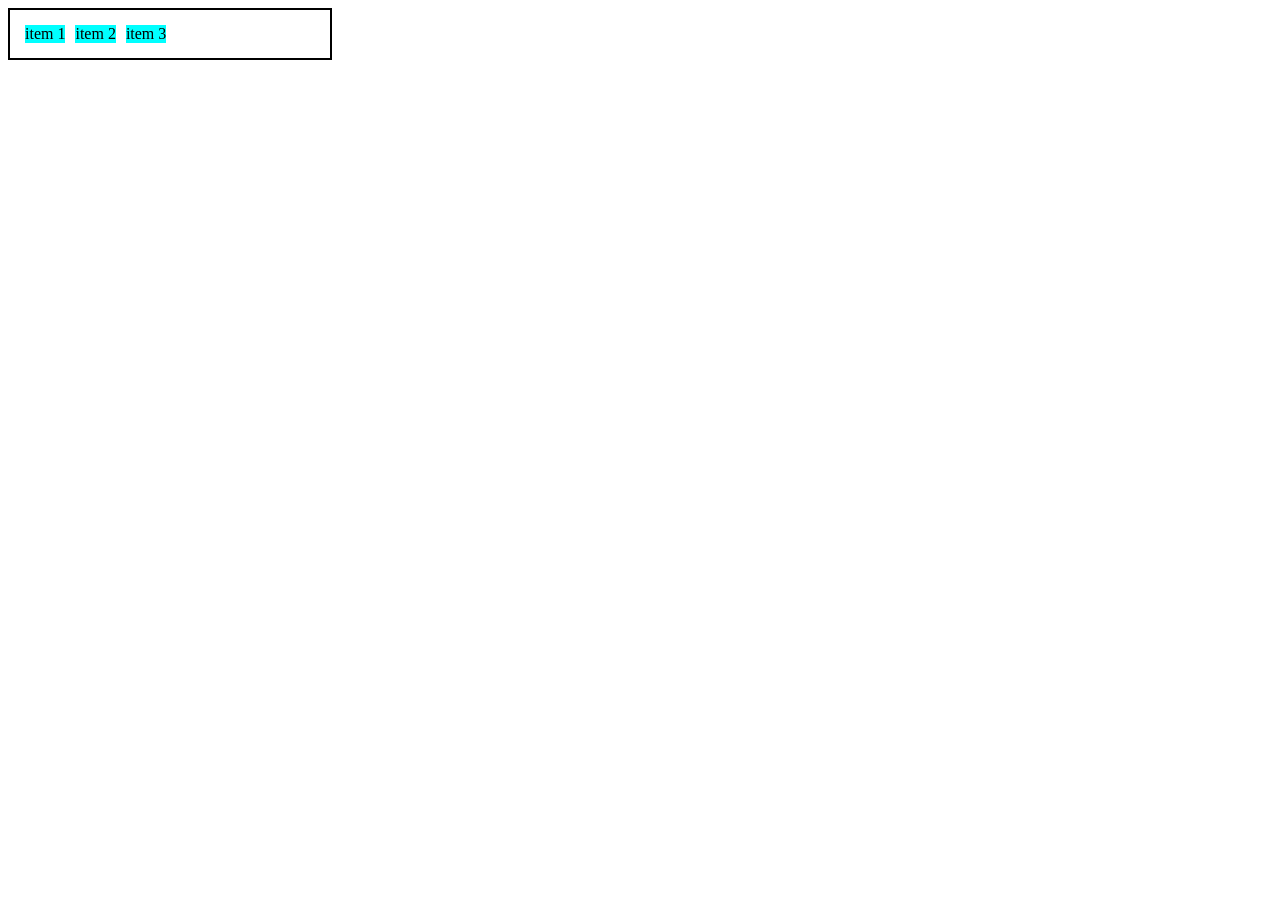
<file: bootcamp-spread-fullstack/aula-flex/0-display-flex.html>
<!DOCTYPE html>
<html lang="en">
<head>
    <meta charset="UTF-8">
    <meta http-equiv="X-UA-Compatible" content="IE=edge">
    <meta name="viewport" content="width=device-width, initial-scale=1.0">
    <title>Fundamentos - display flex</title>
    <style>
        .flex{
            max-width: 300px;
            padding: 10px;
            border: 2px solid black;
            display: flex;
        }

        .item{
            background-color: aqua;
            margin: 5px;
        }
    </style>
</head>
<body>
    <div class="flex">
        <div class="item">item 1</div>
        <div class="item">item 2</div>
        <div class="item">item 3</div>
    </div>
</body>
</html>
</file>
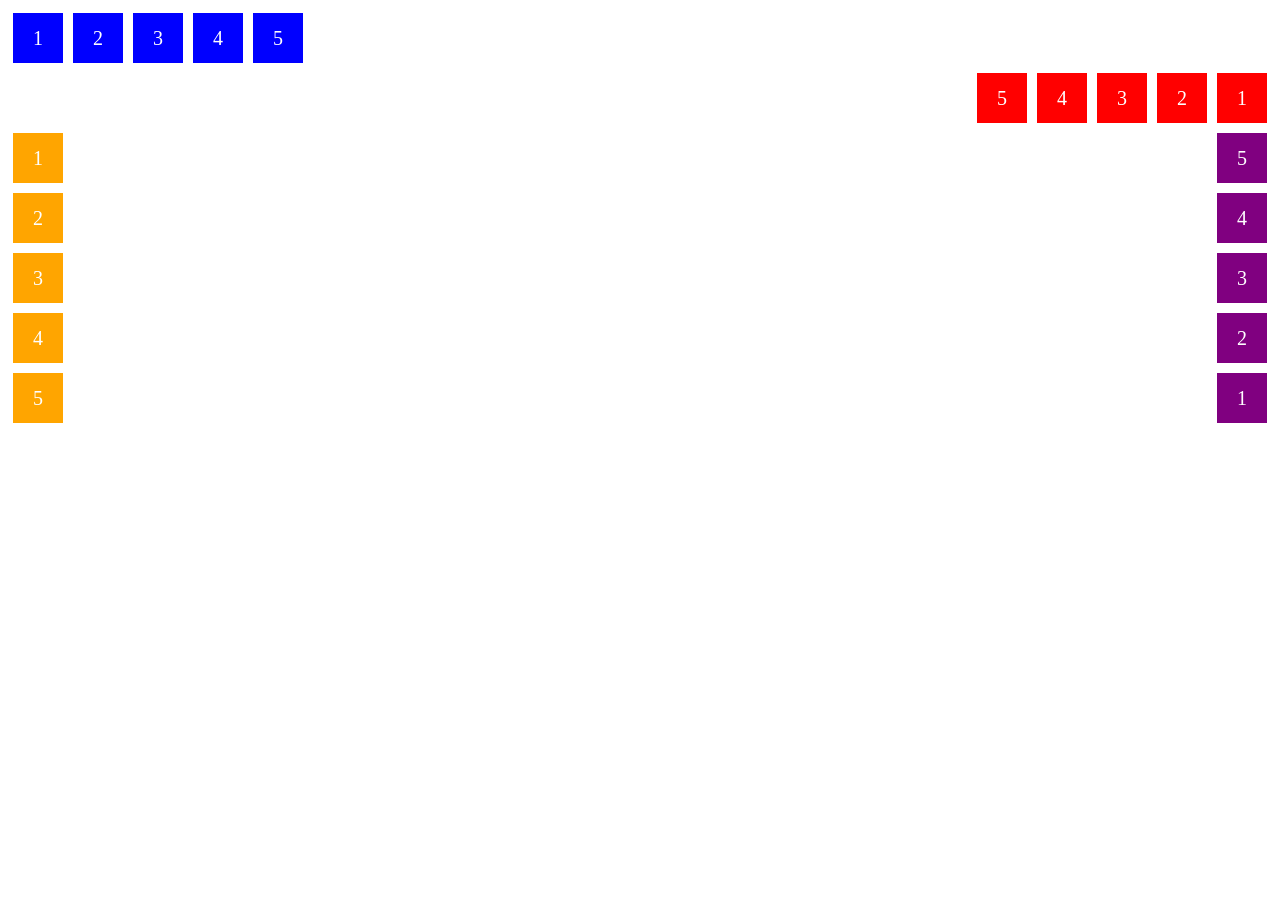
<file: bootcamp-spread-fullstack/aula-flex/1-displays-flex-direction.html>
<!DOCTYPE html>
<html lang="en">
<head>
    <meta charset="UTF-8">
    <meta http-equiv="X-UA-Compatible" content="IE=edge">
    <meta name="viewport" content="width=device-width, initial-scale=1.0">
    <title>Fundamentos - display direction</title>

    <style>
        .flex-container{
            margin: 0;
            padding: 0;
            display: flex;
            list-style: none;
        }

        .flex-item{
            background: blue;
            height: 50px;
            width: 50px;
            line-height: 50px;
            font-size: 20px;
            color: white;
            text-align: center;
            margin: 5px;
        }

        .row{
        flex-direction: row;
        }

        .row-reverse{
            flex-direction: row-reverse;
        }

        .row-reverse li{
        background-color: red;
        }
        
        .column{
            float: left;
            flex-direction: column;
        }
        .column li{ 
            background-color: orange;
        }
        
        .column-reverse{
            float: right;
            flex-direction: column-reverse;            
        }

        .column-reverse li{
            background-color: purple;
        }
        
    </style>
</head>
<body>
    <ul class="flex-container row">
        <li class="flex-item">1</li>
        <li class="flex-item">2</li>
        <li class="flex-item">3</li>
        <li class="flex-item">4</li>
        <li class="flex-item">5</li>
    </ul>

    <ul class="flex-container row-reverse">
        <li class="flex-item">1</li>
        <li class="flex-item">2</li>
        <li class="flex-item">3</li>
        <li class="flex-item">4</li>
        <li class="flex-item">5</li>
    </ul>
    
    <ul class="flex-container column">
        <li class="flex-item">1</li>
        <li class="flex-item">2</li>
        <li class="flex-item">3</li>
        <li class="flex-item">4</li>
        <li class="flex-item">5</li>
    </ul>

    <ul class="flex-container column-reverse">
        <li class="flex-item">1</li>
        <li class="flex-item">2</li>
        <li class="flex-item">3</li>
        <li class="flex-item">4</li>
        <li class="flex-item">5</li>
    </ul>

    <body>
    
</body>
</html>
</file>
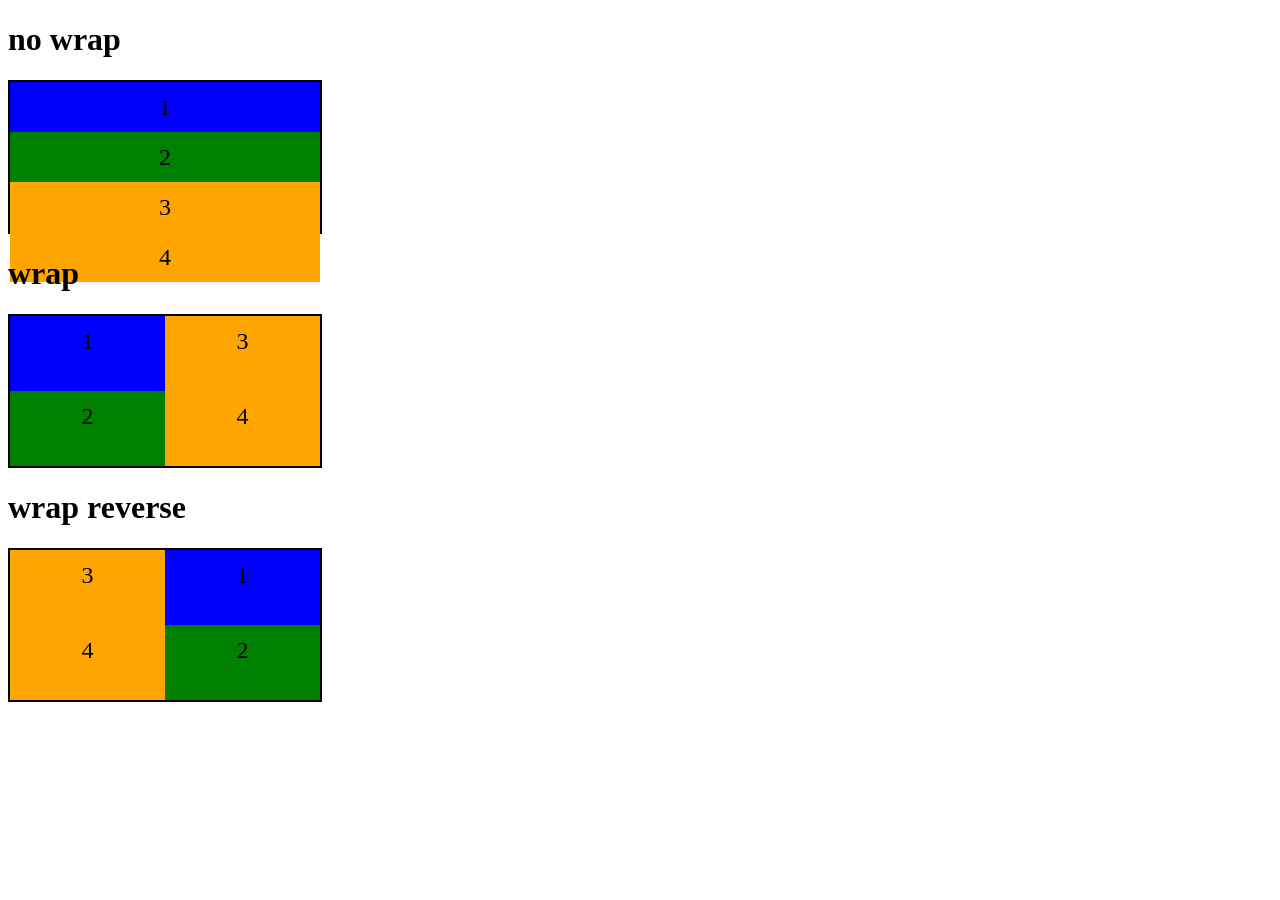
<file: bootcamp-spread-fullstack/aula-flex/2-display-flex-wrap.html>
<!DOCTYPE html>
<html lang="en">
<head>
    <meta charset="UTF-8">
    <meta http-equiv="X-UA-Compatible" content="IE=edge">
    <meta name="viewport" content="width=device-width, initial-scale=1.0">
    <title>Fundamentos - flex wrap</title>

    <style>
        .flex-container{
            display: flex;
            height: 150px;
            border: 2px solid black;
            max-width: 310px;
            flex-direction: column;
        }

        .item{
            font-size: 24px;
            height: 50%;
            text-align: center;
            min-width: 100px;
            line-height: 50px;
        }

        .nowrap{
            flex-wrap: nowrap;
        }

        .wrap{
            flex-wrap: wrap;
        }

        .wrap-reverse{
            flex-wrap: wrap-reverse;
        }

        .blue{
            background-color: blue;
        }
        .green{
            background-color: green;
        }
        .orange{
            background-color: orange;
        }
    </style>
</head>
<body>
    <h1>no wrap</h1>

    <div class="flex-container nowrap">
        <div class="item blue">1</div>
        <div class="item green">2</div>
        <div class="item orange">3</div>
        <div class="item orange">4</div>
    </div>
    <h1>wrap</h1>

    <div class="flex-container wrap">
        <div class="item blue">1</div>
        <div class="item green">2</div>
        <div class="item orange">3</div>
        <div class="item orange">4</div>
    </div>
    
    <h1>wrap reverse</h1>
    
    <div class="flex-container wrap-reverse">
        <div class="item blue">1</div>
        <div class="item green">2</div>
        <div class="item orange">3</div>
        <div class="item orange">4</div>
    </div>


</body>
</html>
</file>
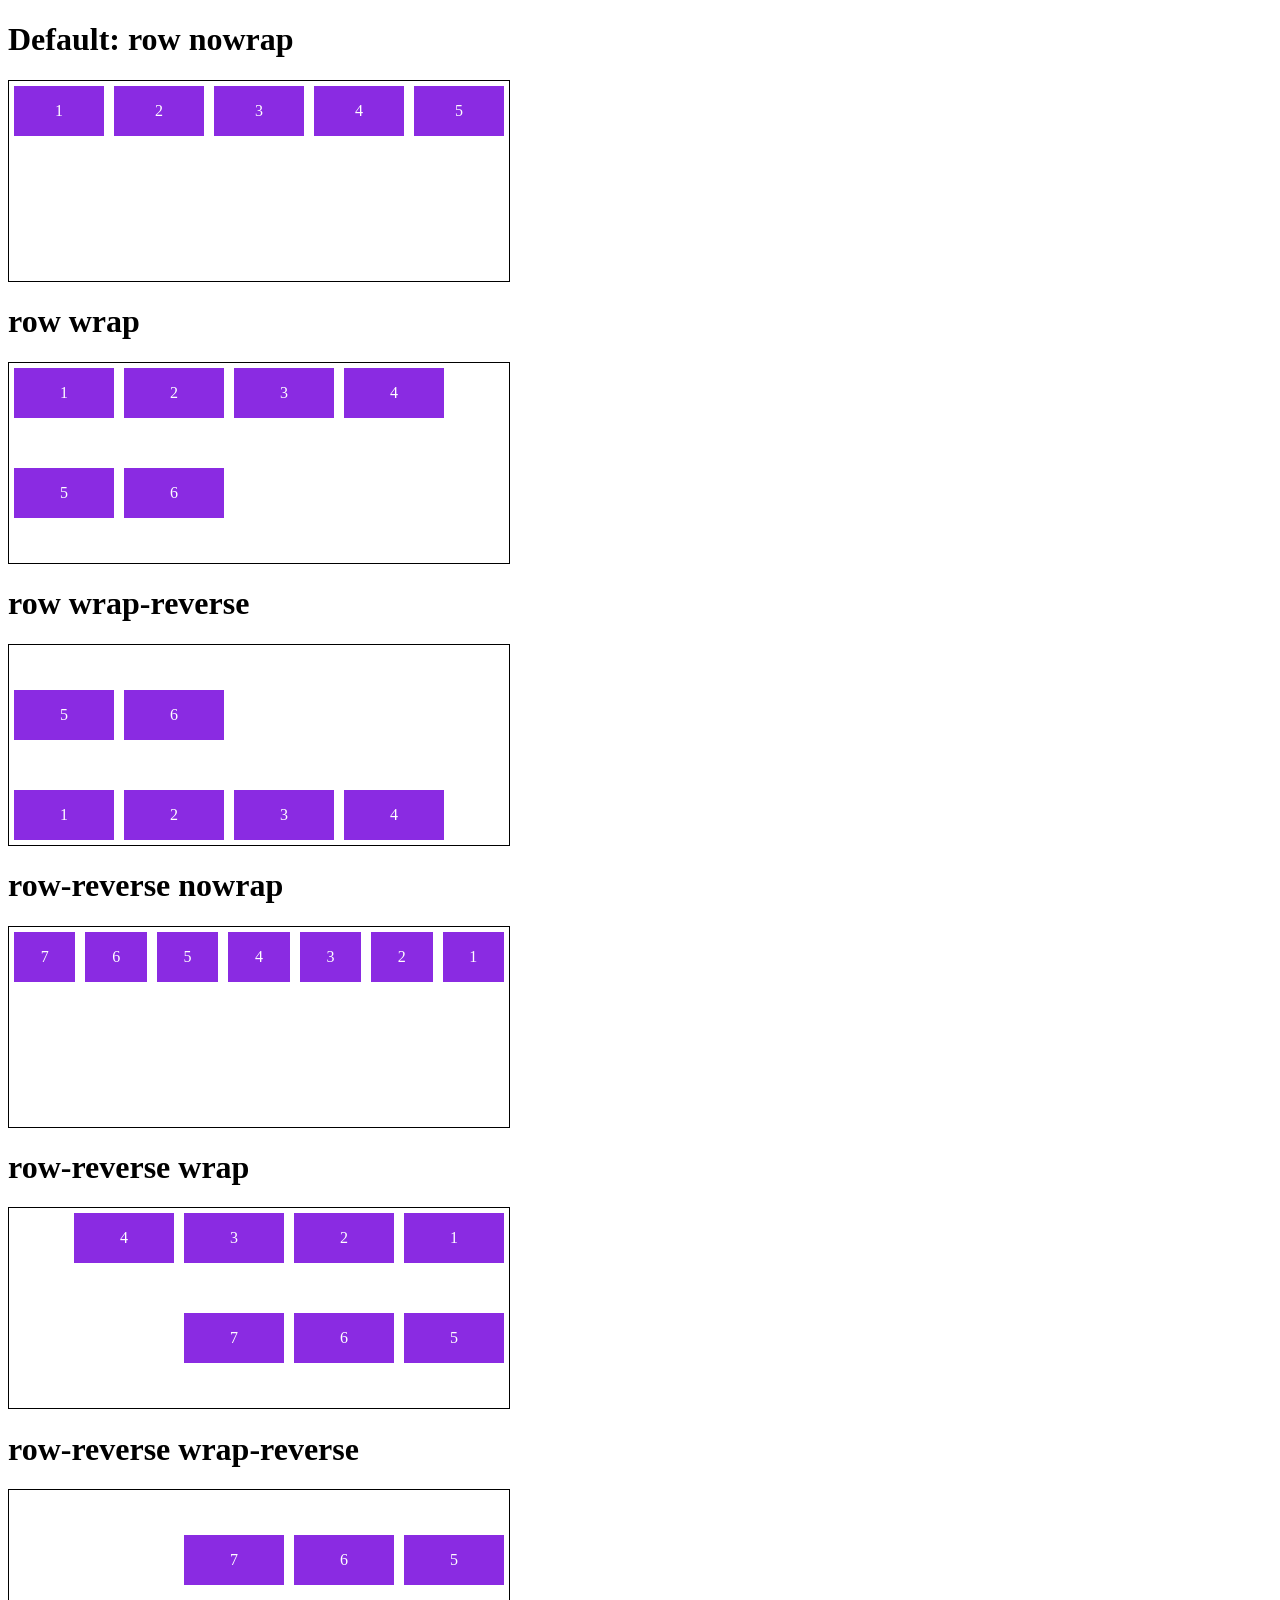
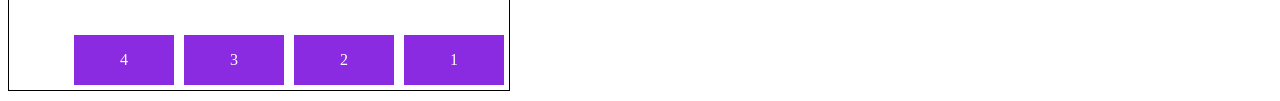
<file: bootcamp-spread-fullstack/aula-flex/3-display-flex-flow.html>
<!DOCTYPE html>
<html lang="en">
<head>
    <meta charset="UTF-8">
    <meta http-equiv="X-UA-Compatible" content="IE=edge">
    <meta name="viewport" content="width=device-width, initial-scale=1.0">
    <title>Fundamentos - flex flow</title>

    <style>
        .flex-container{
            display: flex;
            flex-flow: row nowrap;
            border: 1px solid black;
            max-width: 500px;
            margin-bottom: 10px;
            height: 200px;
        }

        .default{
            flex-flow: row nowrap;
        }

        .wrap{
            flex-flow: row wrap;
        }

        .wrap-reverse{
            flex-flow: row wrap-reverse;
        }

        .r-nowrap{
            flex-flow: row-reverse nowrap;
        }

        .r-wrap{
            flex-flow: row-reverse wrap;
        }

        .rr-wrap{
            flex-flow: row-reverse wrap-reverse;
        }

        .item{
            background-color: blueviolet;
            margin: 5px;
            color: white;
            text-align: center;
            width: 100px;
            height: 50px;
            line-height: 50px;
        }
    </style>
</head>
<body>
    <h1>Default: row nowrap</h1>
    <div class="flex-container default">
        <div class="item">1</div>
        <div class="item">2</div>
        <div class="item">3</div>
        <div class="item">4</div>
        <div class="item">5</div>
    </div>

    <h1>row wrap</h1>
    <div class="flex-container wrap">
        <div class="item">1</div>
        <div class="item">2</div>
        <div class="item">3</div>
        <div class="item">4</div>
        <div class="item">5</div>
        <div class="item">6</div>
    </div>

    <h1>row wrap-reverse</h1>
    <div class="flex-container wrap-reverse">
        <div class="item">1</div>
        <div class="item">2</div>
        <div class="item">3</div>
        <div class="item">4</div>
        <div class="item">5</div>
        <div class="item">6</div>
    </div>

    <h1>row-reverse nowrap</h1>
    <div class="flex-container r-nowrap">
        <div class="item">1</div>
        <div class="item">2</div>
        <div class="item">3</div>
        <div class="item">4</div>
        <div class="item">5</div>
        <div class="item">6</div>
        <div class="item">7</div>
    </div>

    <h1>row-reverse wrap</h1>
    <div class="flex-container r-wrap">
        <div class="item">1</div>
        <div class="item">2</div>
        <div class="item">3</div>
        <div class="item">4</div>
        <div class="item">5</div>
        <div class="item">6</div>
        <div class="item">7</div>
    </div>

    <h1>row-reverse wrap-reverse</h1>
    <div class="flex-container rr-wrap">
        <div class="item">1</div>
        <div class="item">2</div>
        <div class="item">3</div>
        <div class="item">4</div>
        <div class="item">5</div>
        <div class="item">6</div>
        <div class="item">7</div>
    </div>

</body>
</html>
</file>
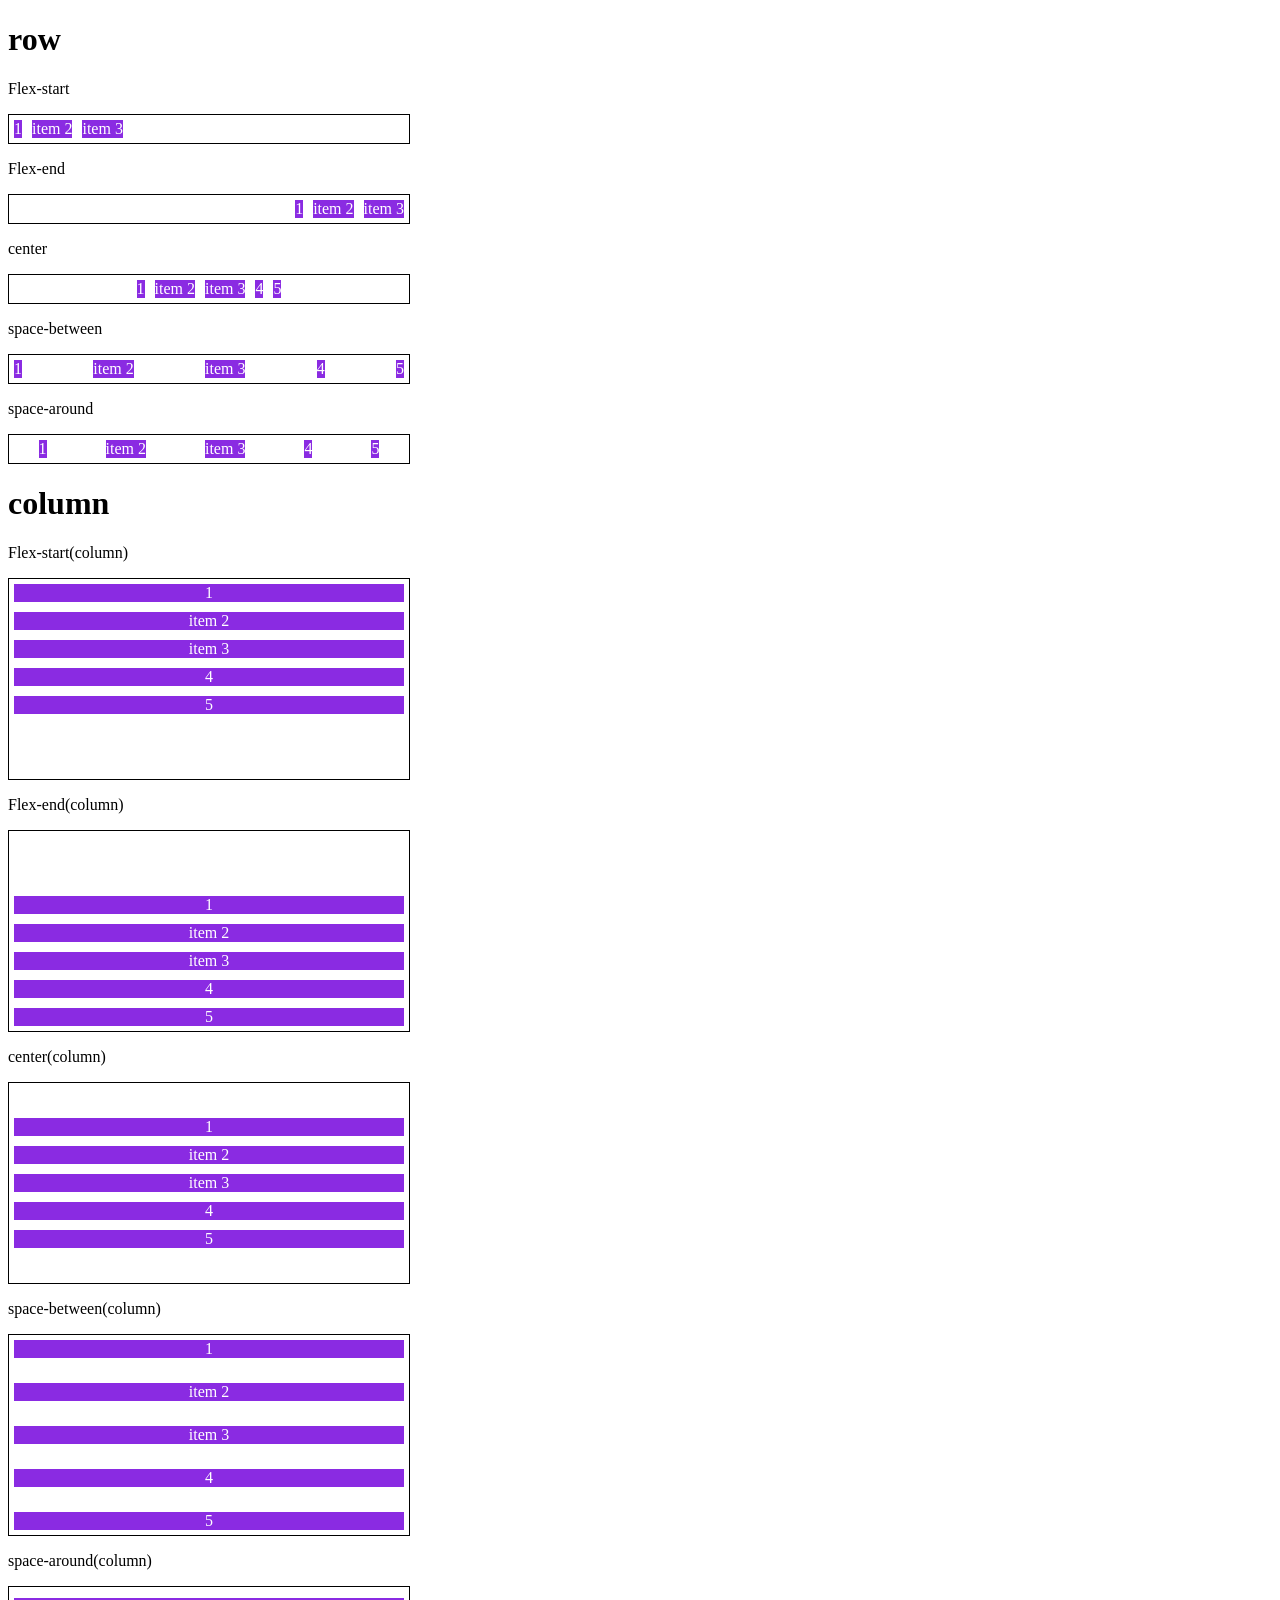
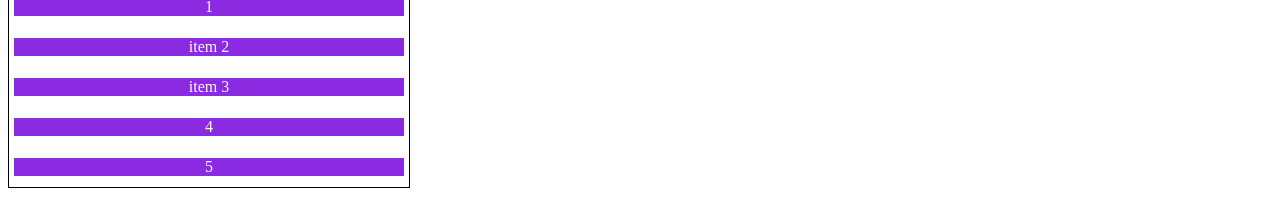
<file: bootcamp-spread-fullstack/aula-flex/4-flexbox-justify.html>
<!DOCTYPE html>
<html lang="en">
<head>
    <meta charset="UTF-8">
    <meta http-equiv="X-UA-Compatible" content="IE=edge">
    <meta name="viewport" content="width=device-width, initial-scale=1.0">
    <title>Fundamentos - justify content</title>
    <style>
        .container{
            max-width: 400px;
            border: 1px solid black;
            margin: 0;
            display: flex;
            margin-bottom: 10px;
        }

        .item{
            background-color: blueviolet;
            margin: 5px;
            text-align: center;
            color: white;
        }

        .flex-start{
            justify-content: flex-start;
        }

        .flex-end{
            justify-content: flex-end;
        }

        .center{
            justify-content: center;
        }

        .space-between{
            justify-content: space-between;
        }
        .space-around{
            justify-content: space-around;
        }

        .column{
            flex-direction: column;
            min-height: 200px;
        }

    </style>

</head>
<body>

    <h1>row</h1>
    <p>Flex-start</p>
    <section class="container flex-start">
        <div class="item">1</div>
        <div class="item">item 2</div>
        <div class="item">item 3</div>
    </section>

    <p>Flex-end</p>
    <section class="container flex-end">
        <div class="item">1</div>
        <div class="item">item 2</div>
        <div class="item">item 3</div>
    </section>

    <p>center</p>
    <section class="container center">
        <div class="item">1</div>
        <div class="item">item 2</div>
        <div class="item">item 3</div>
        <div class="item">4</div>
        <div class="item">5</div>
    </section>

    <p>space-between</p>
    <section class="container space-between">
        <div class="item">1</div>
        <div class="item">item 2</div>
        <div class="item">item 3</div>
        <div class="item">4</div>
        <div class="item">5</div>
    </section>

    <p>space-around</p>
    <section class="container space-around">
        <div class="item">1</div>
        <div class="item">item 2</div>
        <div class="item">item 3</div>
        <div class="item">4</div>
        <div class="item">5</div>
    </section>
    
    <h1>column</h1>
    
    <p>Flex-start(column)</p>
    <section class="container flex-start column">
        <div class="item">1</div>
        <div class="item">item 2</div>
        <div class="item">item 3</div>
        <div class="item">4</div>
        <div class="item">5</div>
    </section>

    <p>Flex-end(column)</p>
    <section class="container flex-end column">
        <div class="item">1</div>
        <div class="item">item 2</div>
        <div class="item">item 3</div>
        <div class="item">4</div>
        <div class="item">5</div>
    </section>

    <p>center(column)</p>
    <section class="container center column">
        <div class="item">1</div>
        <div class="item">item 2</div>
        <div class="item">item 3</div>
        <div class="item">4</div>
        <div class="item">5</div>
    </section>
    
    <p>space-between(column)</p>
    <section class="container space-between column">
        <div class="item">1</div>
        <div class="item">item 2</div>
        <div class="item">item 3</div>
        <div class="item">4</div>
        <div class="item">5</div>
    </section>
    
    <p>space-around(column)</p>
    <section class="container space-around column">
        <div class="item">1</div>
        <div class="item">item 2</div>
        <div class="item">item 3</div>
        <div class="item">4</div>
        <div class="item">5</div>
    </section>

</body>
</html>
</file>
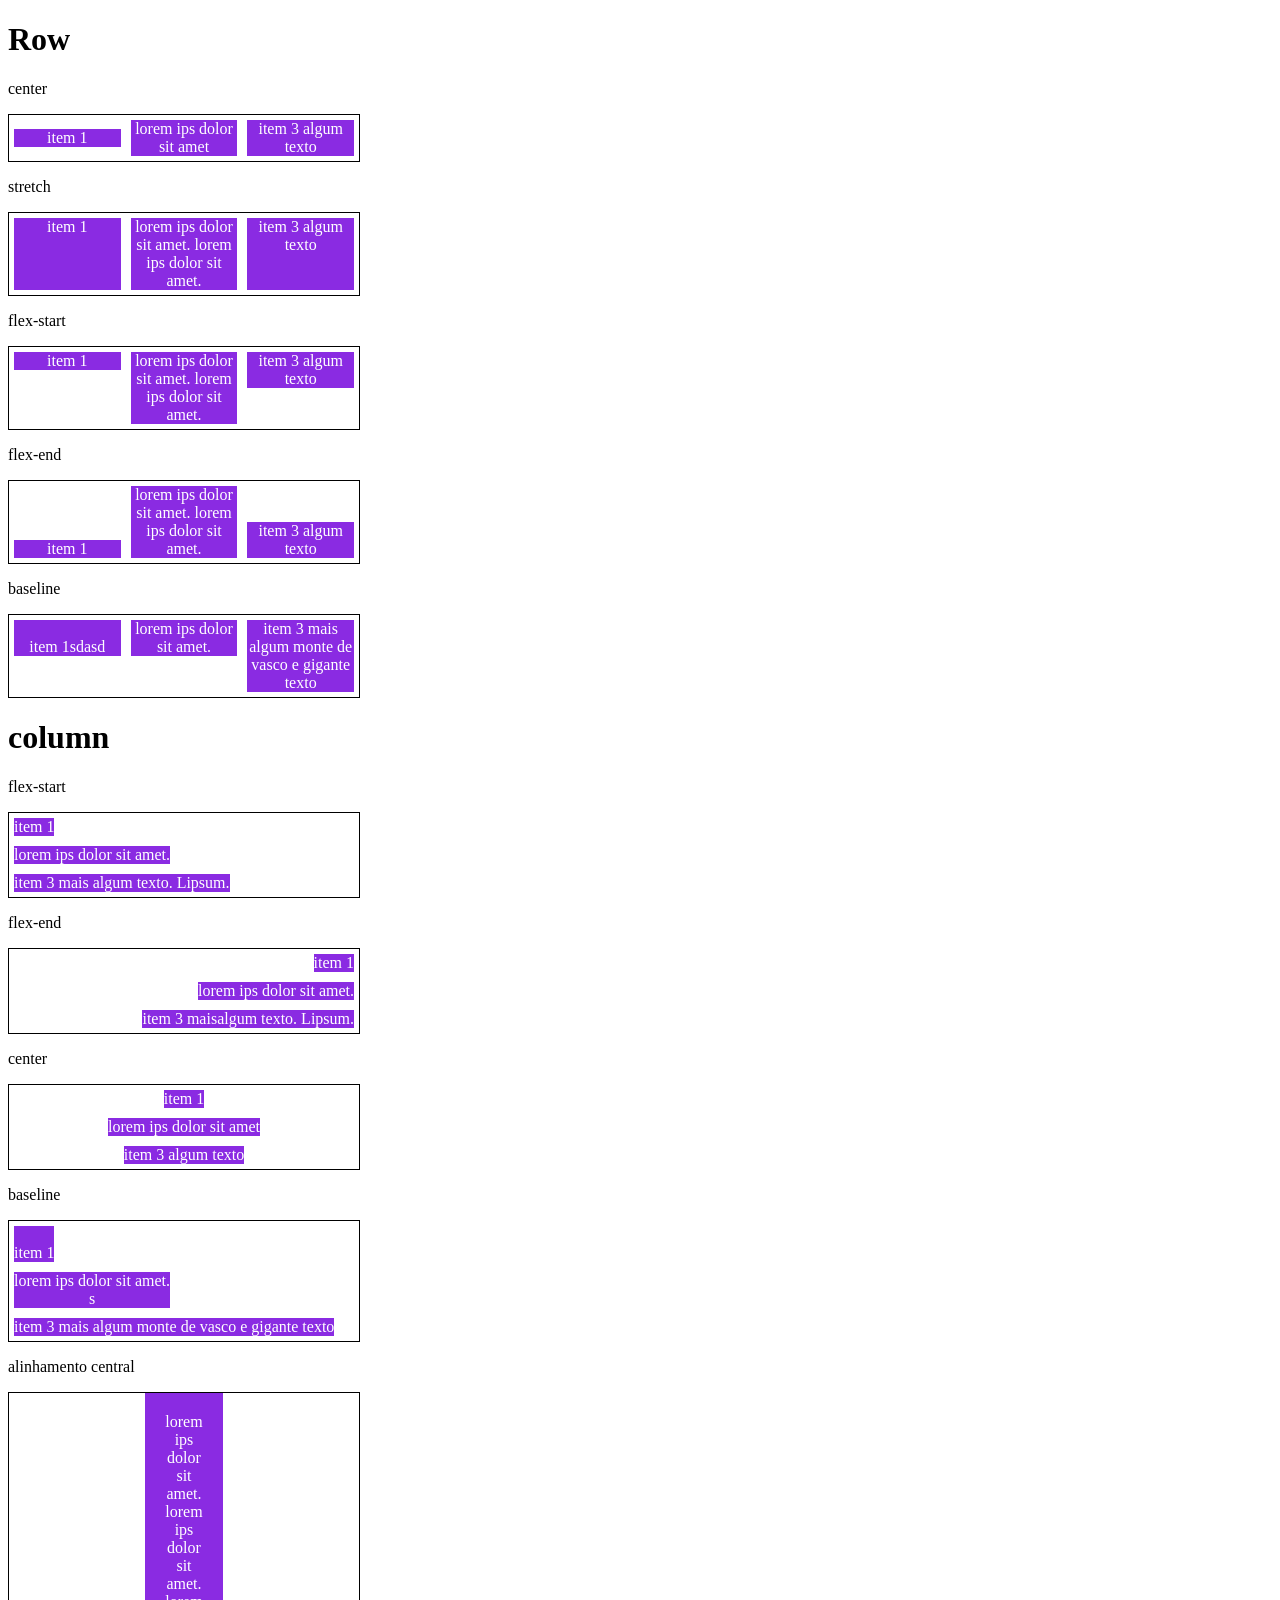
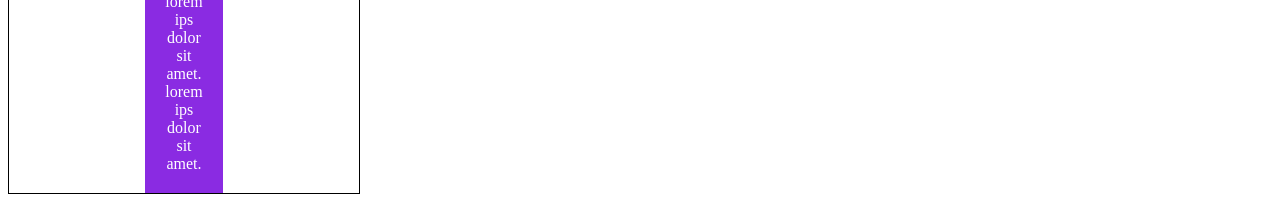
<file: bootcamp-spread-fullstack/aula-flex/5-flexbox-alignitems.html>
<!DOCTYPE html>
<html lang="en">
<head>
    <meta charset="UTF-8">
    <meta http-equiv="X-UA-Compatible" content="IE=edge">
    <meta name="viewport" content="width=device-width, initial-scale=1.0">
    <title>Fundamentos - align items</title>
    <style>
        .container{
            max-width: 350px;
            border: 1px solid black;
            display: flex;
        }

        .item{
            background-color: blueviolet;
            margin: 5px;
            color: white;
            text-align: center;
            flex: 1;
        }

        .flex{
            flex: 1;
        }

        .center{
            align-items: center;
        }

        .stretch{
            align-items: stretch;
        }

        .start{
            align-items: flex-start;
        }

        .end{
            align-items: flex-end;
        }

        .baseline{
            align-items: baseline;
        }

        .column{
            flex-direction: column;
        }

        .central{
            height: 400px;
            justify-content: center;
        }

        .central .item{
            flex: 0;
            padding: 20px;
        }

    </style>
</head>
<body>
    <h1>Row</h1>
    <p>center</p>
    <section class="container center">
        <div class="item">item 1</div>
        <div class="item">lorem ips dolor sit amet</div>
        <div class="item">item 3 algum texto</div>
    </section>

    <!-- todos elementos crescem de forma igual -->
    <p>stretch</p> 
    <section class="container stretch">
        <div class="item">item 1</div>
        <div class="item">lorem ips dolor sit amet. lorem ips dolor sit amet.</div>
        <div class="item">item 3 algum texto</div>
    </section>
    <!-- todos elementos ao topo -->
    <p>flex-start</p> 
    <section class="container start">
        <div class="item">item 1</div>
        <div class="item">lorem ips dolor sit amet. lorem ips dolor sit amet.</div>
        <div class="item">item 3 algum texto</div>
    </section>
    <!-- todos elementos ao fundo -->
    <p>flex-end</p> 
    <section class="container end">
        <div class="item">item 1</div>
        <div class="item">lorem ips dolor sit amet. lorem ips dolor sit amet.</div>
        <div class="item">item 3 algum texto</div>
    </section>
    <!-- todos elementos alinhados na linha de base do eixo cruzado -->
    <p>baseline</p> 
    <section class="container baseline">
        <div class="item"><br>item 1sdasd</div>
        <div class="item">lorem ips dolor sit amet. </div>
        <div class="item">item 3 mais algum monte de vasco e gigante texto</div>
    </section>

    <h1>column</h1>
    <p>flex-start</p> 
    <section class="container start column">
        <div class="item">item 1</div>
        <div class="item">lorem ips dolor sit amet.</div>
        <div class="item">item 3 mais algum texto. Lipsum.</div>
    </section>
    <!-- todos elementos ao fundo -->
    <p>flex-end</p> 
    <section class="container end column">
        <div class="item">item 1</div>
        <div class="item">lorem ips dolor sit amet.</div>
        <div class="item">item 3 maisalgum texto. Lipsum.</div>
    </section>

    <p>center</p>
    <section class="container center column">
        <div class="item">item 1</div>
        <div class="item">lorem ips dolor sit amet</div>
        <div class="item">item 3 algum texto</div>
    </section>

    <p>baseline</p> 
    <section class="container baseline column">
        <div class="item"><br>item 1</div>
        <div class="item">lorem ips dolor sit amet. <br> s</div>
        <div class="item">item 3 mais algum monte de vasco e gigante texto</div>
    </section>

    <p>alinhamento central</p> 
    <section class="container central center">
        <div class="item">lorem ips dolor sit amet.
            lorem ips dolor sit amet.
            lorem ips dolor sit amet.
            lorem ips dolor sit amet.</div>
    </section>

</body>
</html>
</file>
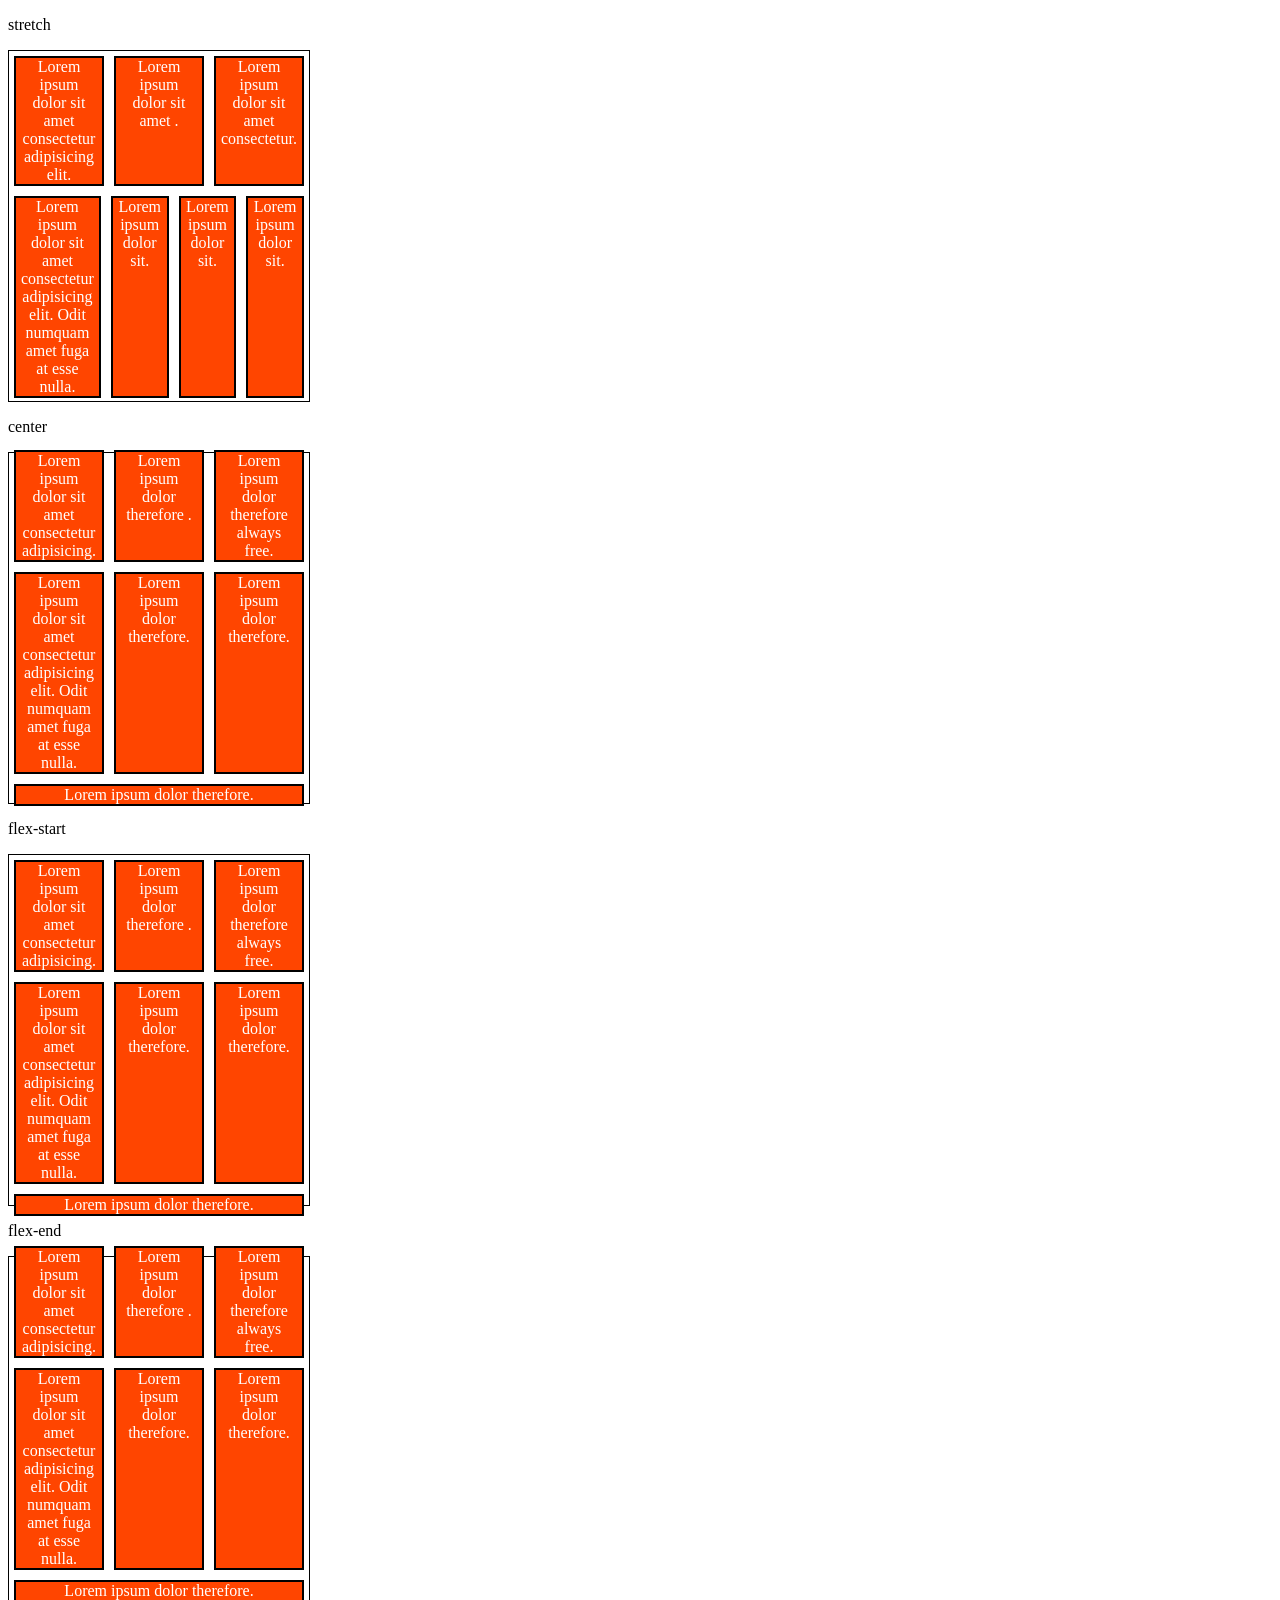
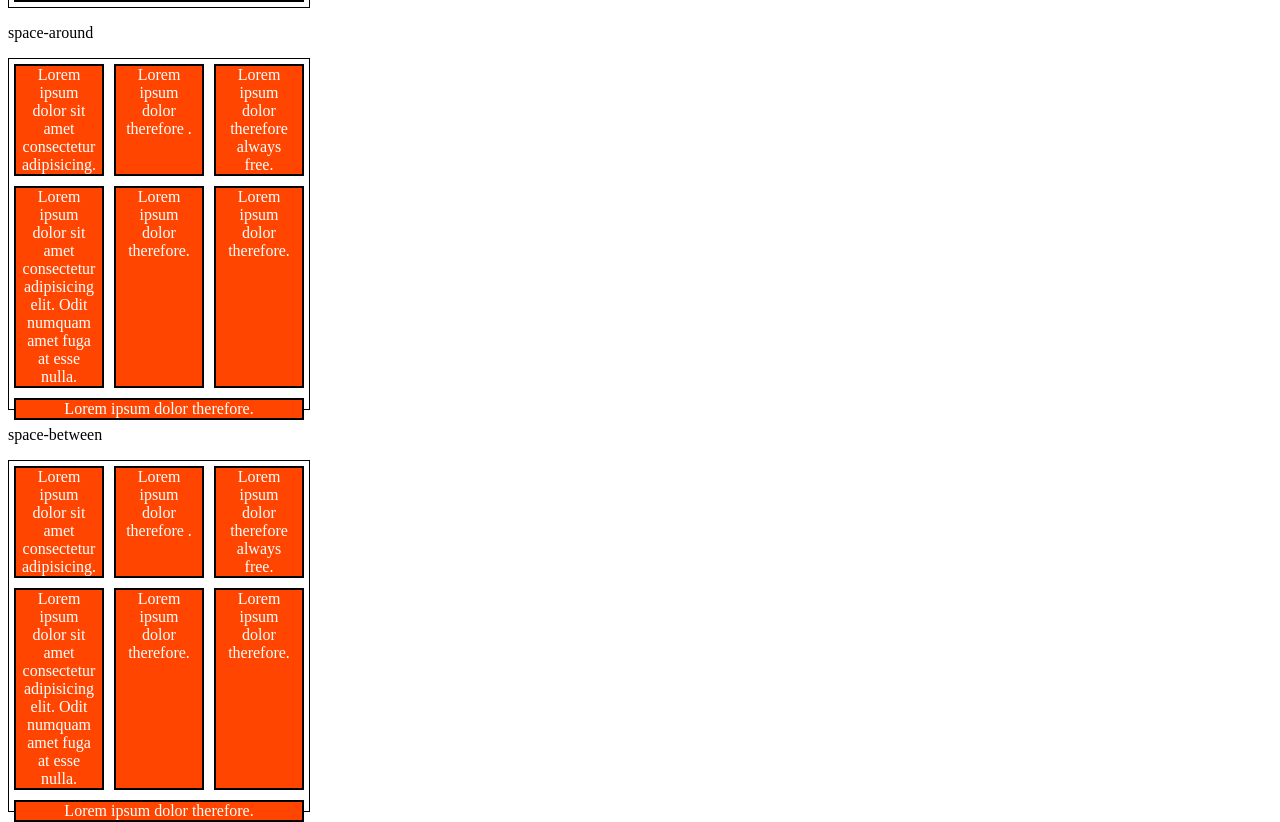
<file: bootcamp-spread-fullstack/aula-flex/6-flexbox-aligncontent.html>
<!DOCTYPE html>
<html lang="en">
<head>
    <meta charset="UTF-8">
    <meta http-equiv="X-UA-Compatible" content="IE=edge">
    <meta name="viewport" content="width=device-width, initial-scale=1.0">
    <title>Fundamentos - Align content</title>

    <style>
        .container{
            height: 350px;
            max-width: 300px;
            display: flex;
            flex-wrap: wrap;
            border: 1px solid black;
        }

        .item{
            background-color: orangered;
            padding: 0 5px;
            margin: 5px;
            flex: 1;
            text-align: center;
            color: white;
            border: 2px solid black;
        }

        .stretch{
            align-content: stretch;
        }

        .center{
            align-content: center;
        }

        .flex-start{
            align-content: flex-start;
        }

        .flex-end{
            align-content: flex-end;
        }

        .space-around{
            align-content: space-around;
        }

        .space-between{
            align-content: space-between;
        }

    </style>

</head>
<body>
    
    <p>stretch</p>
    <div class="container stretch">
        <div class="item">Lorem ipsum dolor sit amet consectetur adipisicing elit.</div>
        <div class="item">Lorem ipsum dolor sit amet .</div>
        <div class="item">Lorem ipsum dolor sit amet consectetur.</div>
        <div class="item">Lorem ipsum dolor sit amet consectetur adipisicing elit. Odit numquam amet fuga at esse nulla.</div>
        <div class="item">Lorem ipsum dolor sit.</div>
        <div class="item">Lorem ipsum dolor sit.</div>
        <div class="item">Lorem ipsum dolor sit.</div>
    </div>
    
    <p>center</p>
    <div class="container center">
        <div class="item">Lorem ipsum dolor sit amet consectetur adipisicing.</div>
        <div class="item">Lorem ipsum dolor therefore .</div>
        <div class="item">Lorem ipsum dolor therefore always free.</div>
        <div class="item">Lorem ipsum dolor sit amet consectetur adipisicing elit. Odit numquam amet fuga at esse nulla.</div>
        <div class="item">Lorem ipsum dolor therefore.</div>
        <div class="item">Lorem ipsum dolor therefore.</div>
        <div class="item">Lorem ipsum dolor therefore.</div>
    </div>
    
    <p>flex-start</p>
    <div class="container flex-start">
        <div class="item">Lorem ipsum dolor sit amet consectetur adipisicing.</div>
        <div class="item">Lorem ipsum dolor therefore .</div>
        <div class="item">Lorem ipsum dolor therefore always free.</div>
        <div class="item">Lorem ipsum dolor sit amet consectetur adipisicing elit. Odit numquam amet fuga at esse nulla.</div>
        <div class="item">Lorem ipsum dolor therefore.</div>
        <div class="item">Lorem ipsum dolor therefore.</div>
        <div class="item">Lorem ipsum dolor therefore.</div>
    </div>
    
    <p>flex-end</p>
    <div class="container flex-end">
        <div class="item">Lorem ipsum dolor sit amet consectetur adipisicing.</div>
        <div class="item">Lorem ipsum dolor therefore .</div>
        <div class="item">Lorem ipsum dolor therefore always free.</div>
        <div class="item">Lorem ipsum dolor sit amet consectetur adipisicing elit. Odit numquam amet fuga at esse nulla.</div>
        <div class="item">Lorem ipsum dolor therefore.</div>
        <div class="item">Lorem ipsum dolor therefore.</div>
        <div class="item">Lorem ipsum dolor therefore.</div>
    </div>
    
    <p>space-around</p>
    <div class="container space-around">
        <div class="item">Lorem ipsum dolor sit amet consectetur adipisicing.</div>
        <div class="item">Lorem ipsum dolor therefore .</div>
        <div class="item">Lorem ipsum dolor therefore always free.</div>
        <div class="item">Lorem ipsum dolor sit amet consectetur adipisicing elit. Odit numquam amet fuga at esse nulla.</div>
        <div class="item">Lorem ipsum dolor therefore.</div>
        <div class="item">Lorem ipsum dolor therefore.</div>
        <div class="item">Lorem ipsum dolor therefore.</div>
    </div>
    
    <p>space-between</p>
    <div class="container space-between">
        <div class="item">Lorem ipsum dolor sit amet consectetur adipisicing.</div>
        <div class="item">Lorem ipsum dolor therefore .</div>
        <div class="item">Lorem ipsum dolor therefore always free.</div>
        <div class="item">Lorem ipsum dolor sit amet consectetur adipisicing elit. Odit numquam amet fuga at esse nulla.</div>
        <div class="item">Lorem ipsum dolor therefore.</div>
        <div class="item">Lorem ipsum dolor therefore.</div>
        <div class="item">Lorem ipsum dolor therefore.</div>
    </div>



</body>
</html>
</file>
